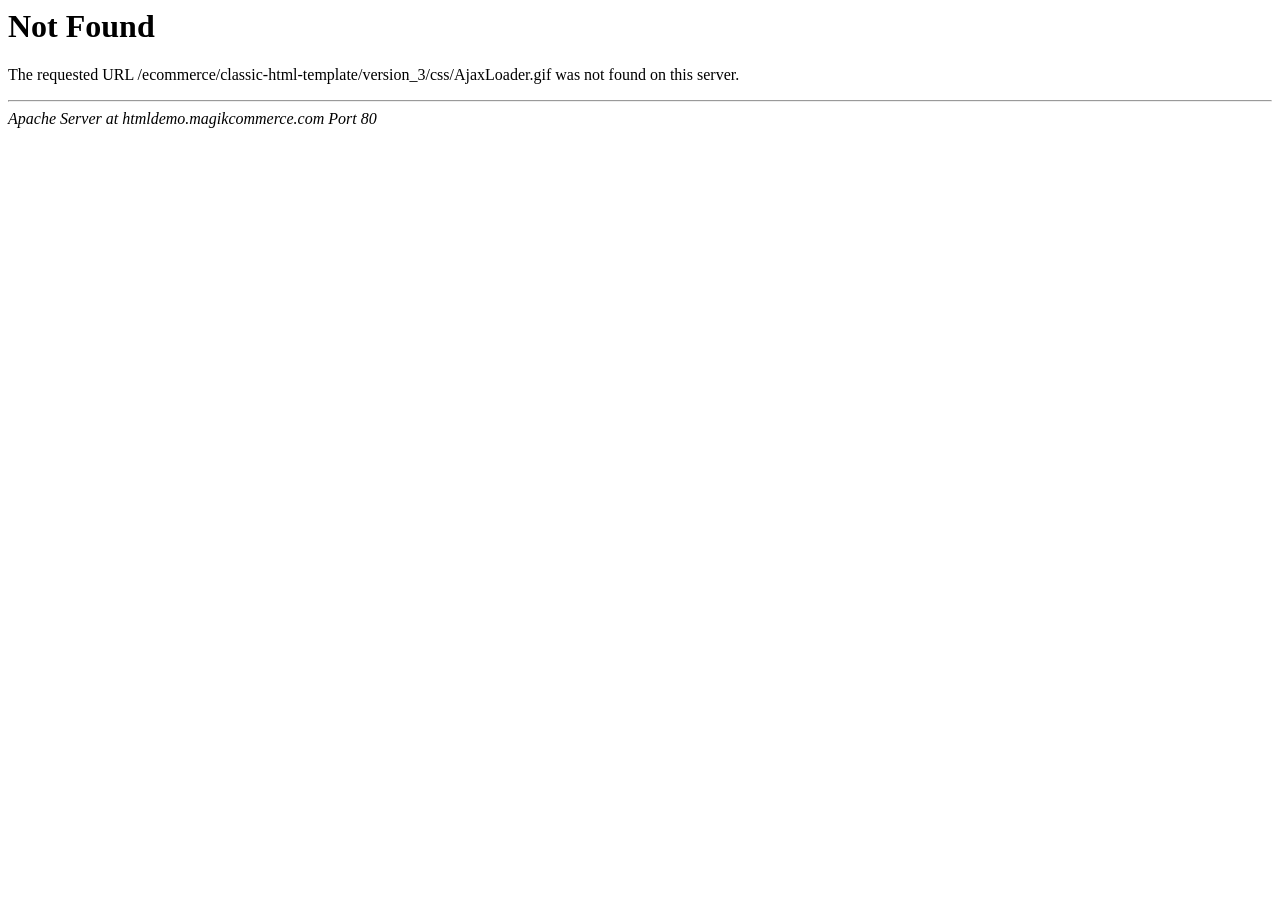
<file: css/AjaxLoader.html>
<!DOCTYPE HTML PUBLIC "-//IETF//DTD HTML 2.0//EN">
<html><head>
<title>404 Not Found</title>
</head><body>
<h1>Not Found</h1>
<p>The requested URL /ecommerce/classic-html-template/version_3/css/AjaxLoader.gif was not found on this server.</p>
<hr>
<address>Apache Server at htmldemo.magikcommerce.com Port 80</address>
</body></html>
</file>
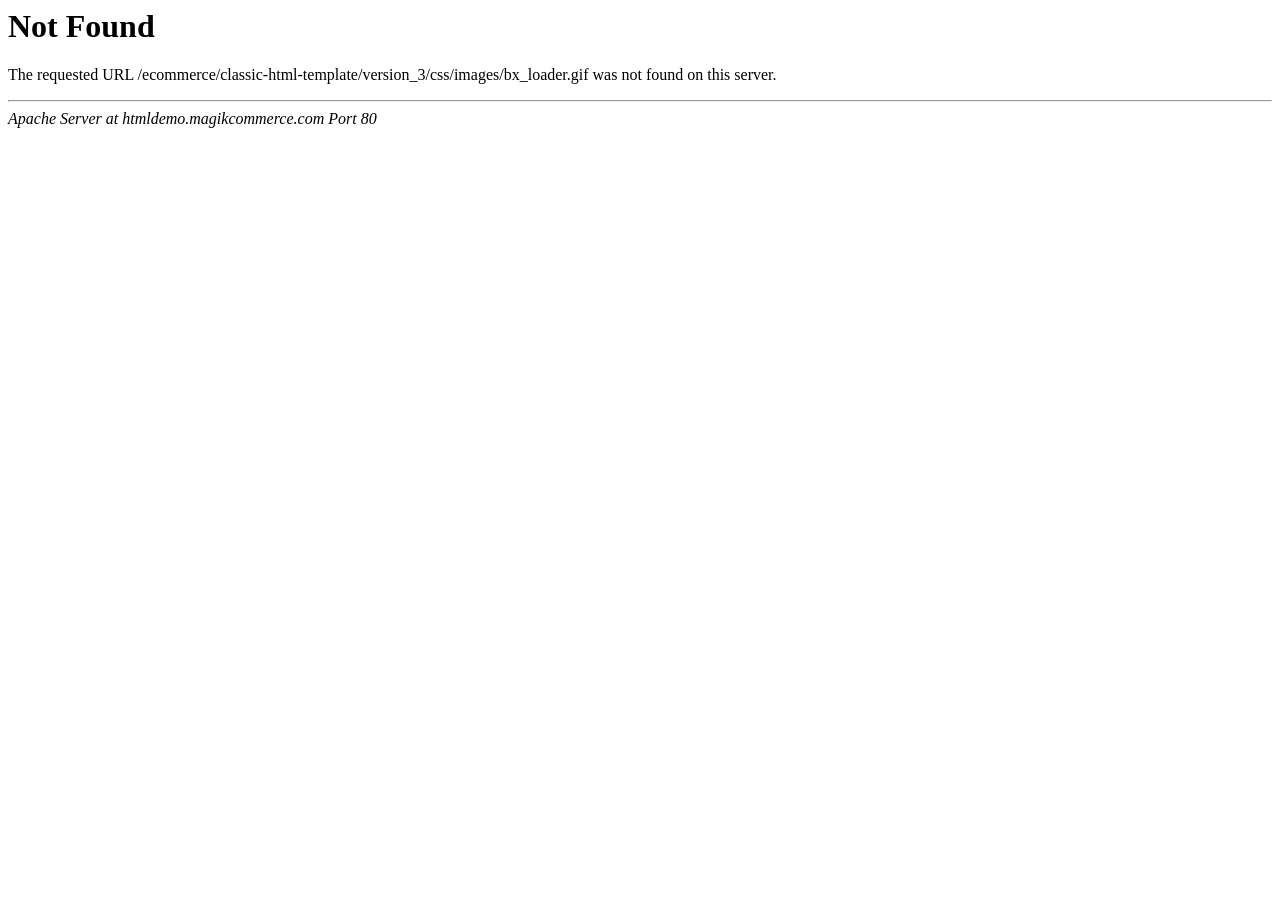
<file: css/images/bx_loader.html>
<!DOCTYPE HTML PUBLIC "-//IETF//DTD HTML 2.0//EN">
<html><head>
<title>404 Not Found</title>
</head><body>
<h1>Not Found</h1>
<p>The requested URL /ecommerce/classic-html-template/version_3/css/images/bx_loader.gif was not found on this server.</p>
<hr>
<address>Apache Server at htmldemo.magikcommerce.com Port 80</address>
</body></html>
</file>
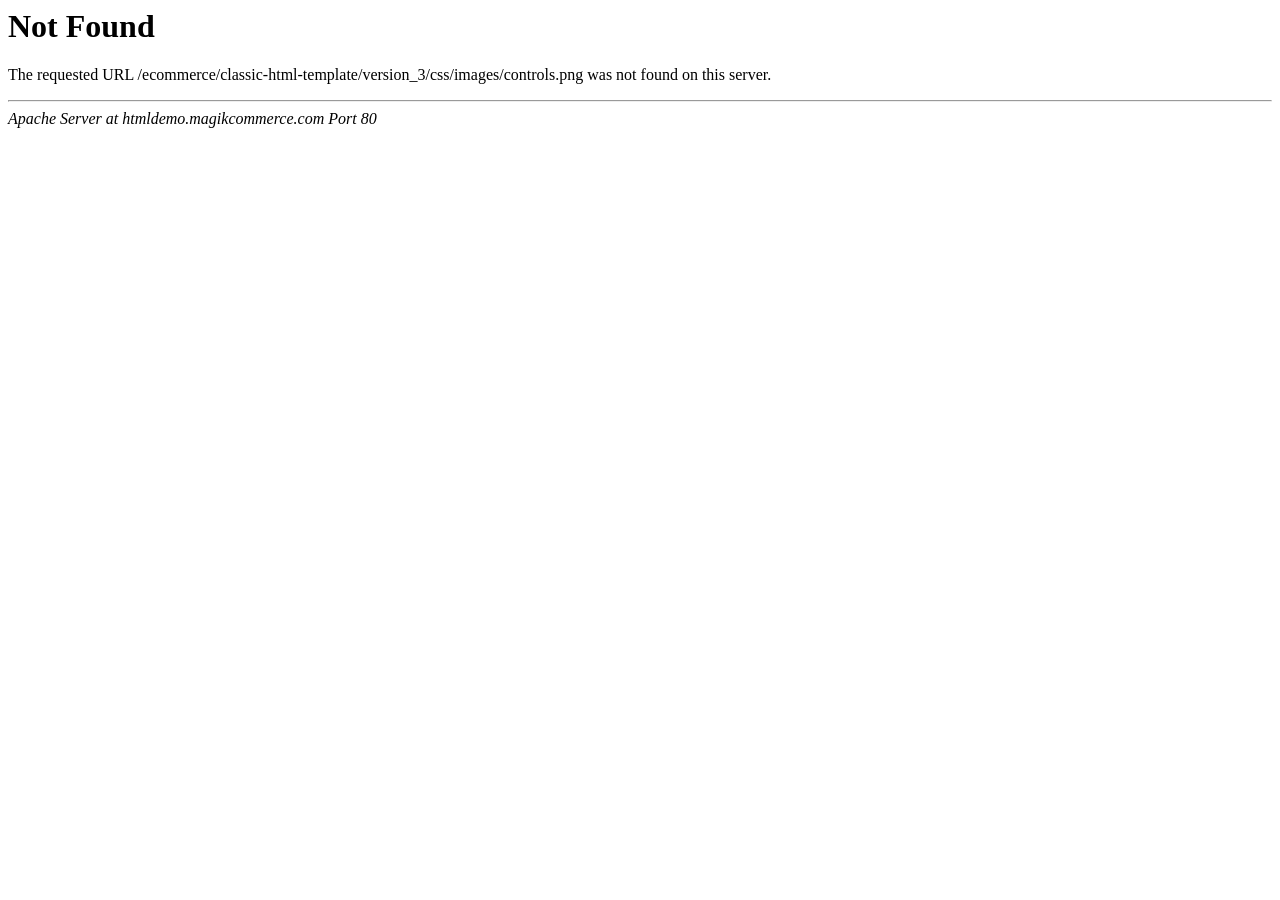
<file: css/images/controls.html>
<!DOCTYPE HTML PUBLIC "-//IETF//DTD HTML 2.0//EN">
<html><head>
<title>404 Not Found</title>
</head><body>
<h1>Not Found</h1>
<p>The requested URL /ecommerce/classic-html-template/version_3/css/images/controls.png was not found on this server.</p>
<hr>
<address>Apache Server at htmldemo.magikcommerce.com Port 80</address>
</body></html>
</file>
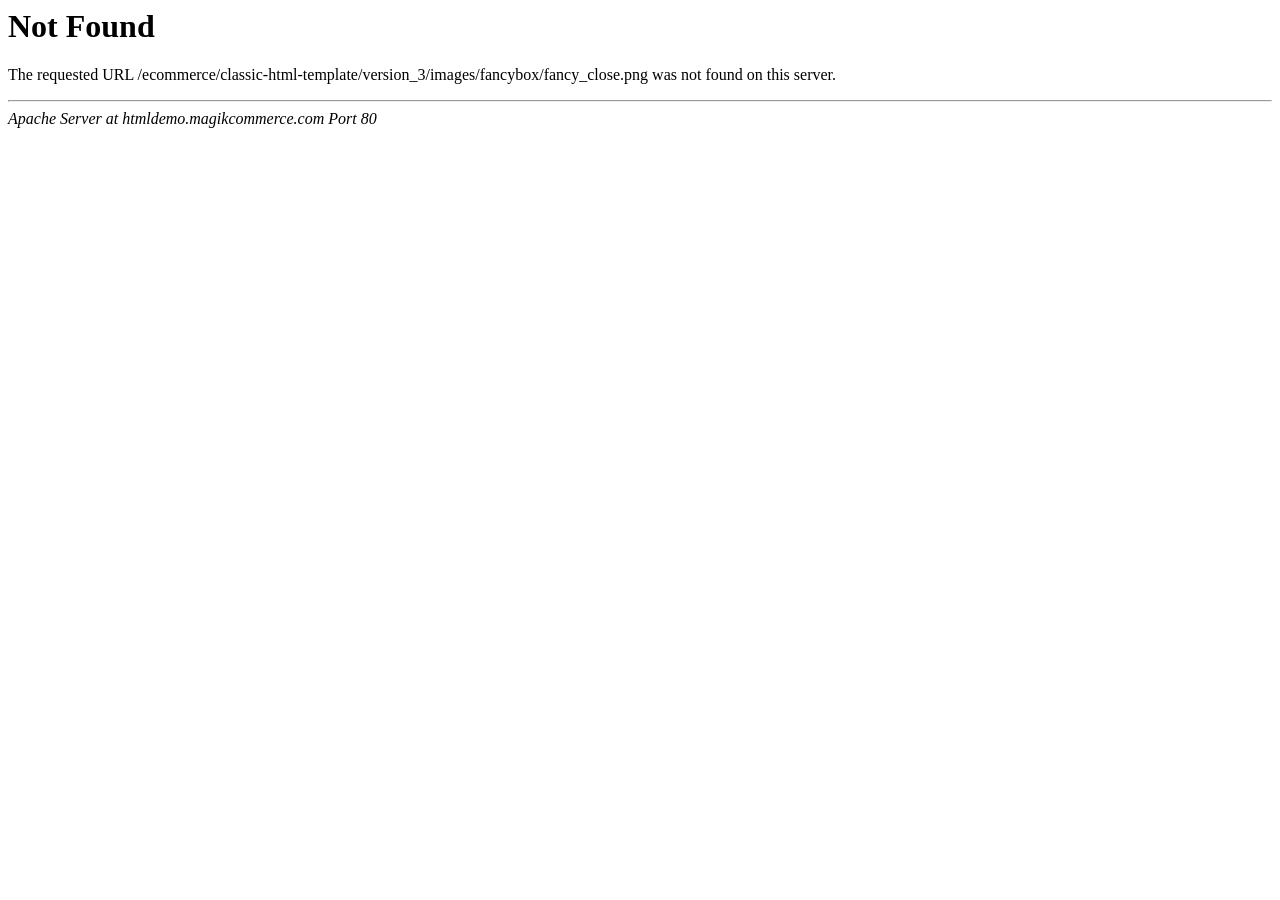
<file: images/fancybox/fancy_close.html>
<!DOCTYPE HTML PUBLIC "-//IETF//DTD HTML 2.0//EN">
<html><head>
<title>404 Not Found</title>
</head><body>
<h1>Not Found</h1>
<p>The requested URL /ecommerce/classic-html-template/version_3/images/fancybox/fancy_close.png was not found on this server.</p>
<hr>
<address>Apache Server at htmldemo.magikcommerce.com Port 80</address>
</body></html>
</file>
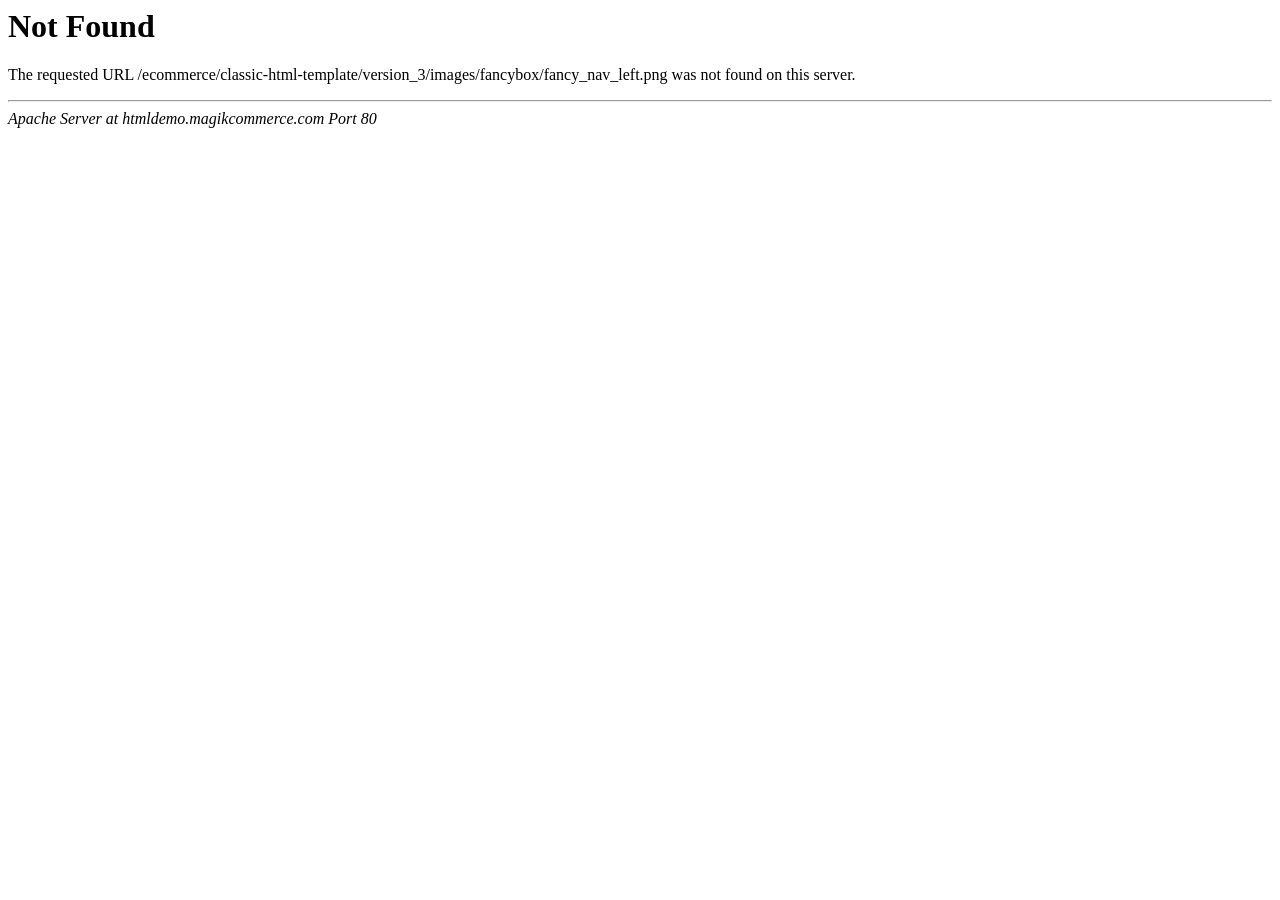
<file: images/fancybox/fancy_nav_left.html>
<!DOCTYPE HTML PUBLIC "-//IETF//DTD HTML 2.0//EN">
<html><head>
<title>404 Not Found</title>
</head><body>
<h1>Not Found</h1>
<p>The requested URL /ecommerce/classic-html-template/version_3/images/fancybox/fancy_nav_left.png was not found on this server.</p>
<hr>
<address>Apache Server at htmldemo.magikcommerce.com Port 80</address>
</body></html>
</file>
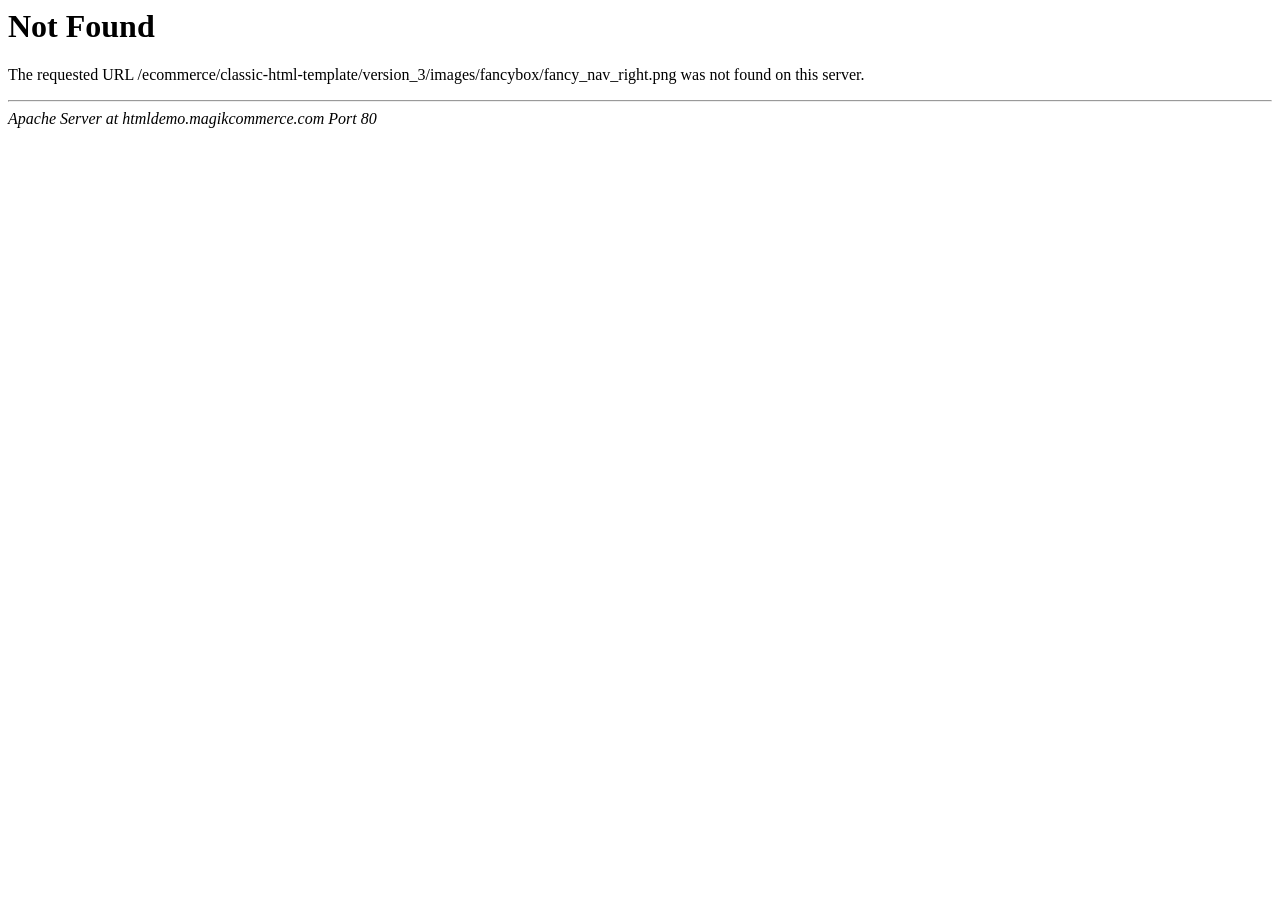
<file: images/fancybox/fancy_nav_right.html>
<!DOCTYPE HTML PUBLIC "-//IETF//DTD HTML 2.0//EN">
<html><head>
<title>404 Not Found</title>
</head><body>
<h1>Not Found</h1>
<p>The requested URL /ecommerce/classic-html-template/version_3/images/fancybox/fancy_nav_right.png was not found on this server.</p>
<hr>
<address>Apache Server at htmldemo.magikcommerce.com Port 80</address>
</body></html>
</file>
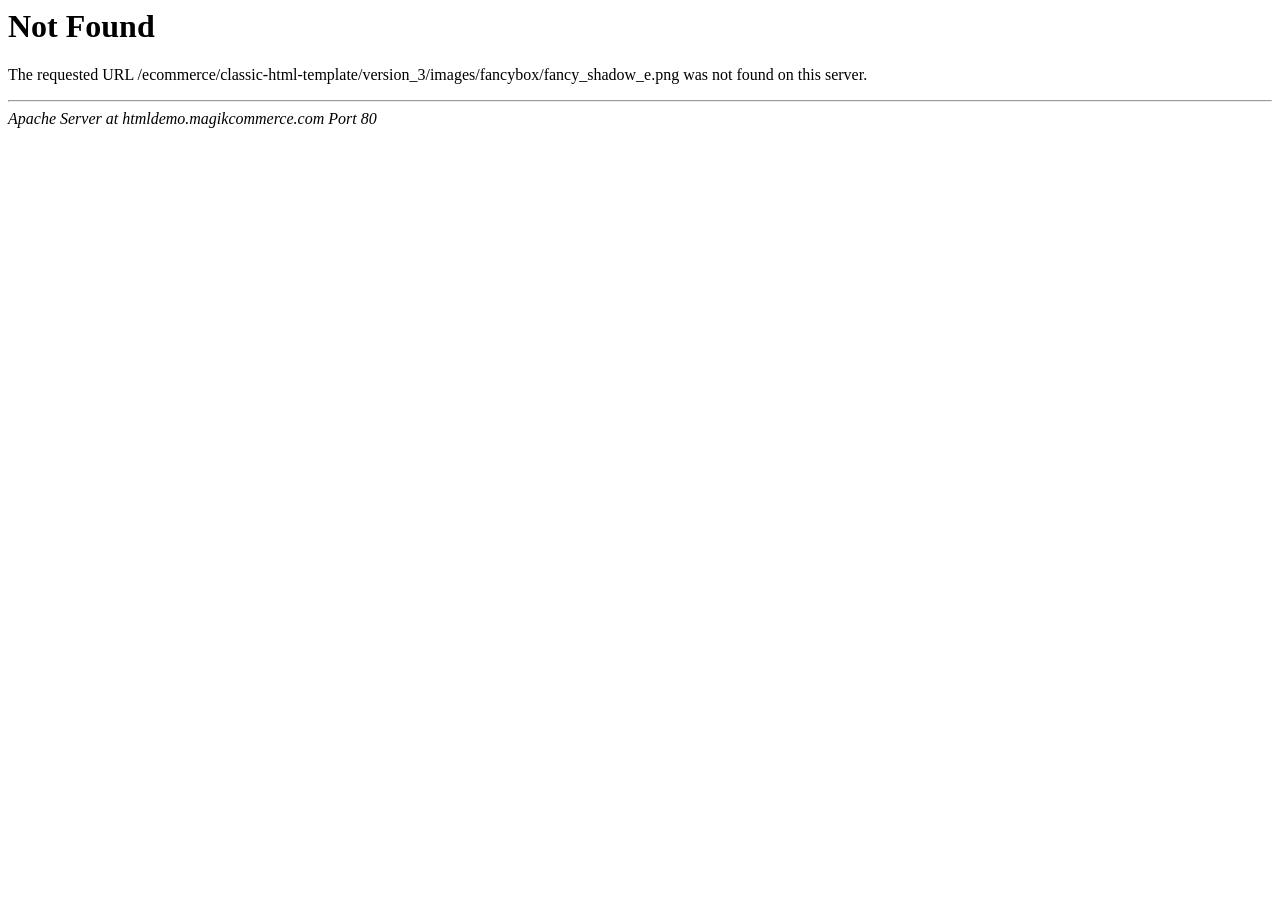
<file: images/fancybox/fancy_shadow_e.html>
<!DOCTYPE HTML PUBLIC "-//IETF//DTD HTML 2.0//EN">
<html><head>
<title>404 Not Found</title>
</head><body>
<h1>Not Found</h1>
<p>The requested URL /ecommerce/classic-html-template/version_3/images/fancybox/fancy_shadow_e.png was not found on this server.</p>
<hr>
<address>Apache Server at htmldemo.magikcommerce.com Port 80</address>
</body></html>
</file>
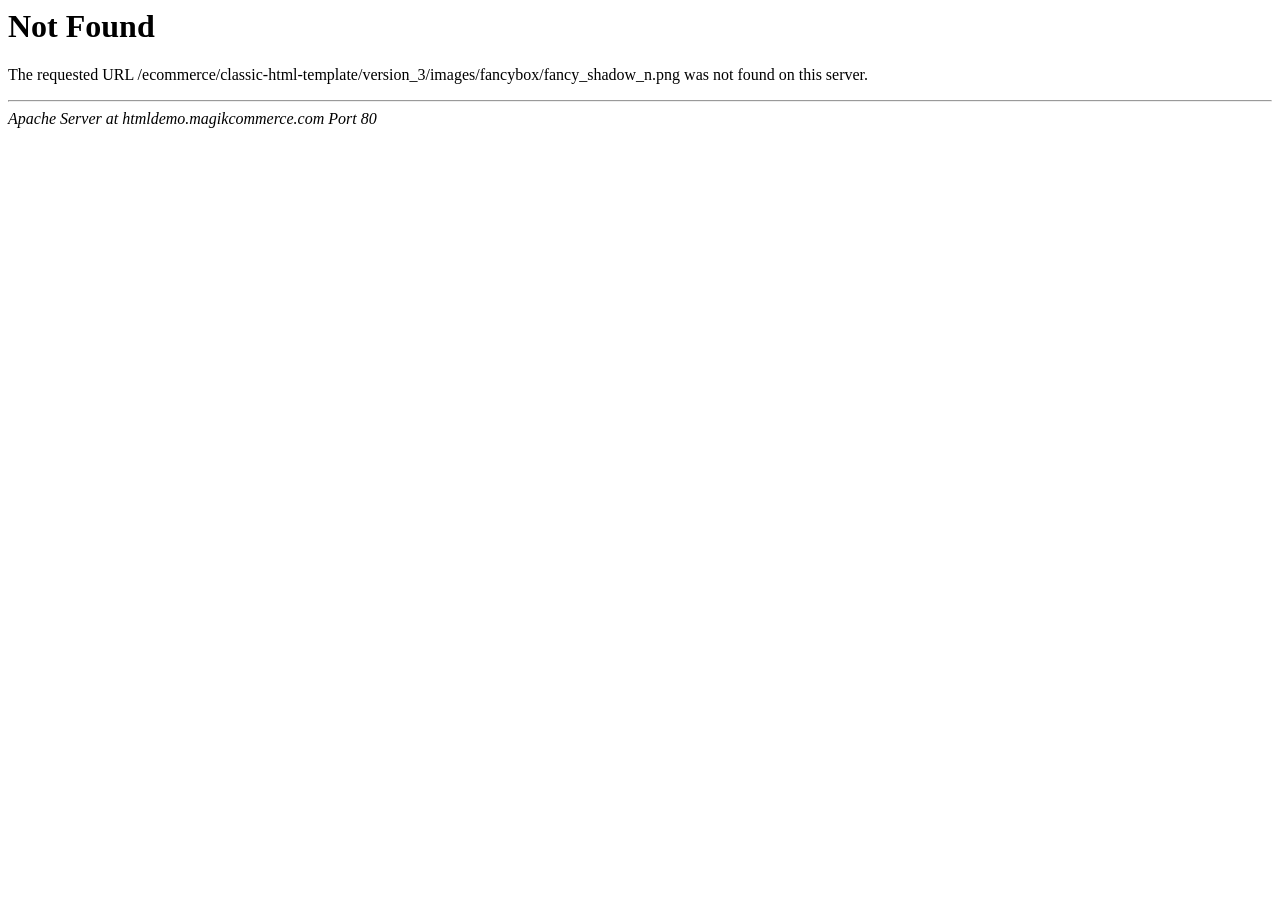
<file: images/fancybox/fancy_shadow_n.html>
<!DOCTYPE HTML PUBLIC "-//IETF//DTD HTML 2.0//EN">
<html><head>
<title>404 Not Found</title>
</head><body>
<h1>Not Found</h1>
<p>The requested URL /ecommerce/classic-html-template/version_3/images/fancybox/fancy_shadow_n.png was not found on this server.</p>
<hr>
<address>Apache Server at htmldemo.magikcommerce.com Port 80</address>
</body></html>
</file>
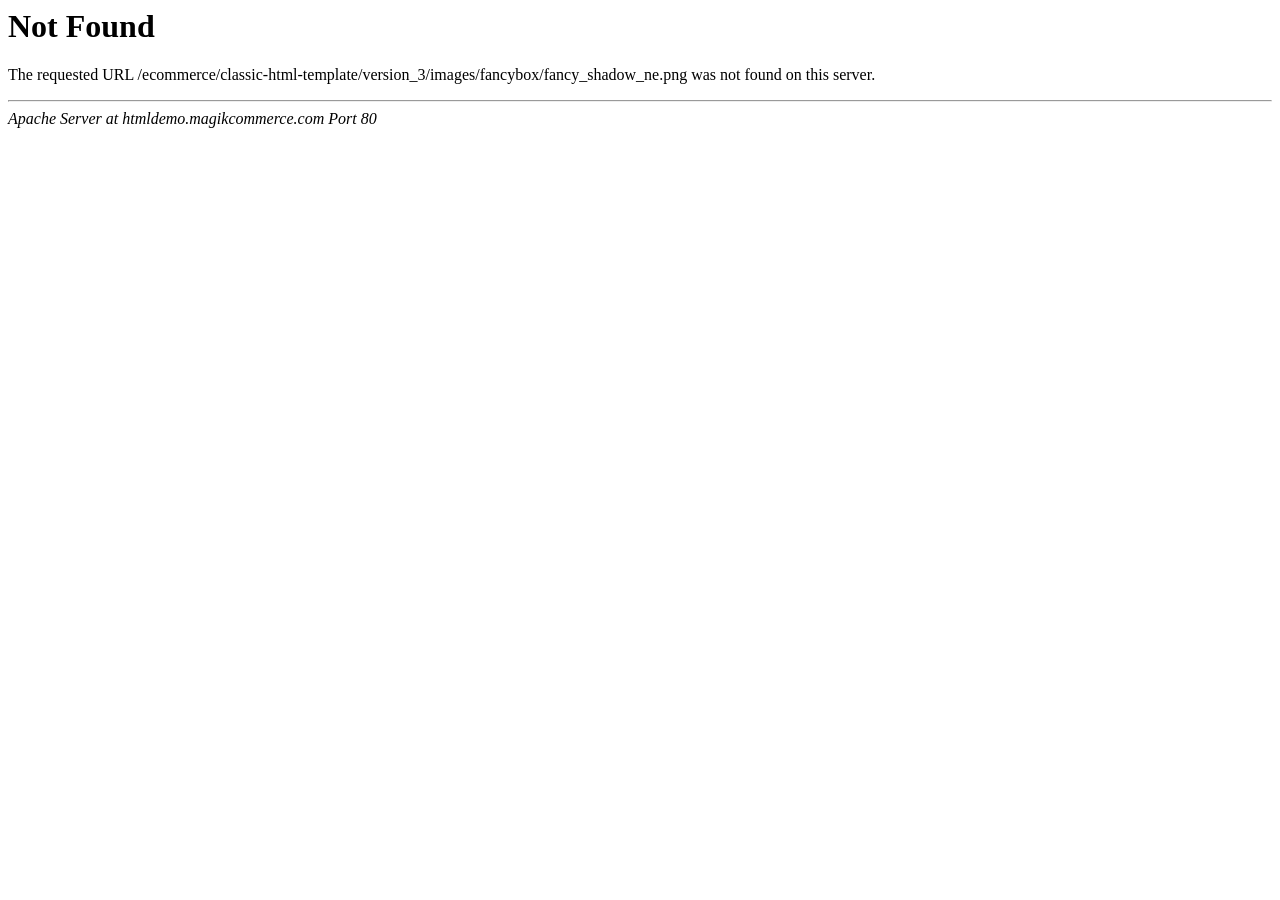
<file: images/fancybox/fancy_shadow_ne.html>
<!DOCTYPE HTML PUBLIC "-//IETF//DTD HTML 2.0//EN">
<html><head>
<title>404 Not Found</title>
</head><body>
<h1>Not Found</h1>
<p>The requested URL /ecommerce/classic-html-template/version_3/images/fancybox/fancy_shadow_ne.png was not found on this server.</p>
<hr>
<address>Apache Server at htmldemo.magikcommerce.com Port 80</address>
</body></html>
</file>
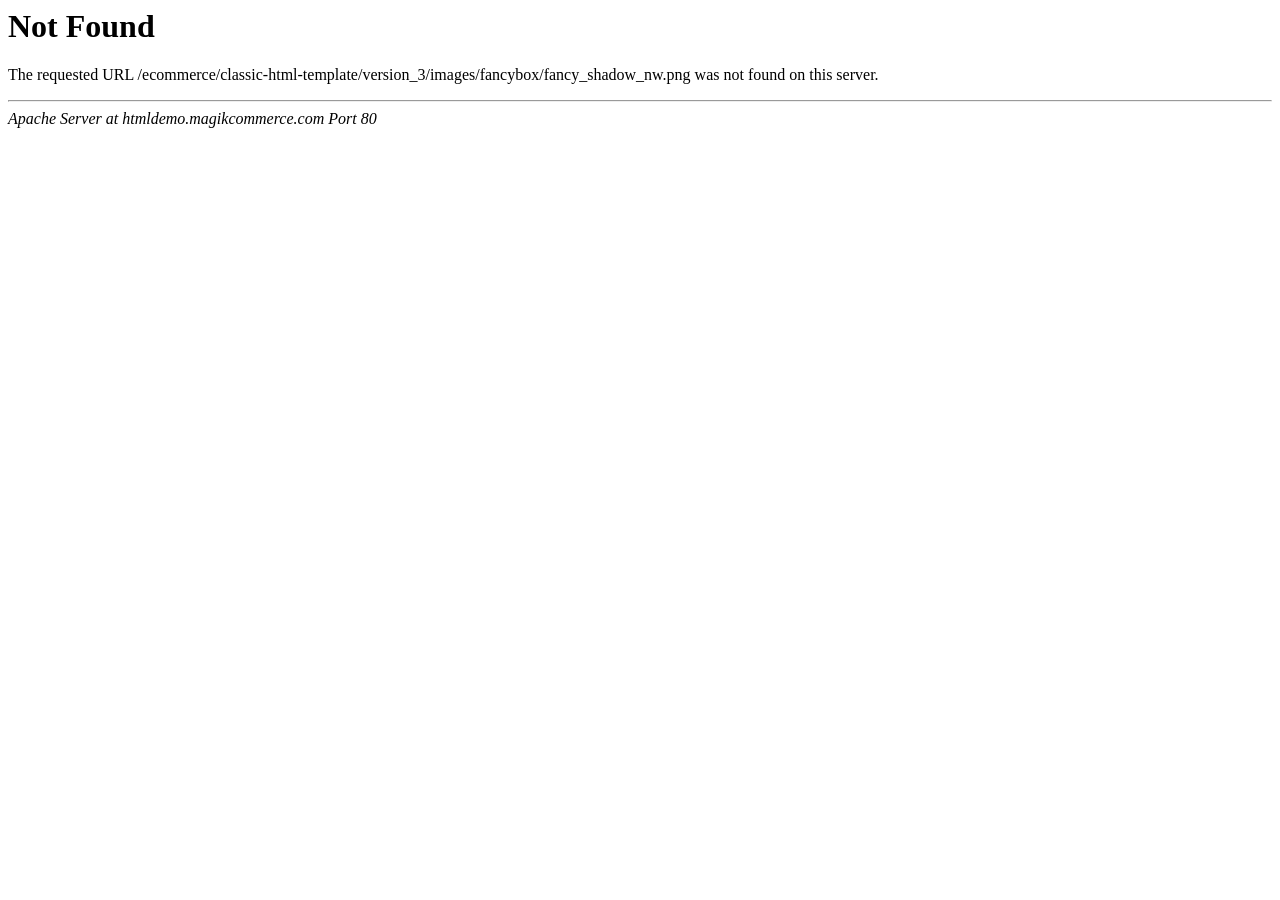
<file: images/fancybox/fancy_shadow_nw.html>
<!DOCTYPE HTML PUBLIC "-//IETF//DTD HTML 2.0//EN">
<html><head>
<title>404 Not Found</title>
</head><body>
<h1>Not Found</h1>
<p>The requested URL /ecommerce/classic-html-template/version_3/images/fancybox/fancy_shadow_nw.png was not found on this server.</p>
<hr>
<address>Apache Server at htmldemo.magikcommerce.com Port 80</address>
</body></html>
</file>
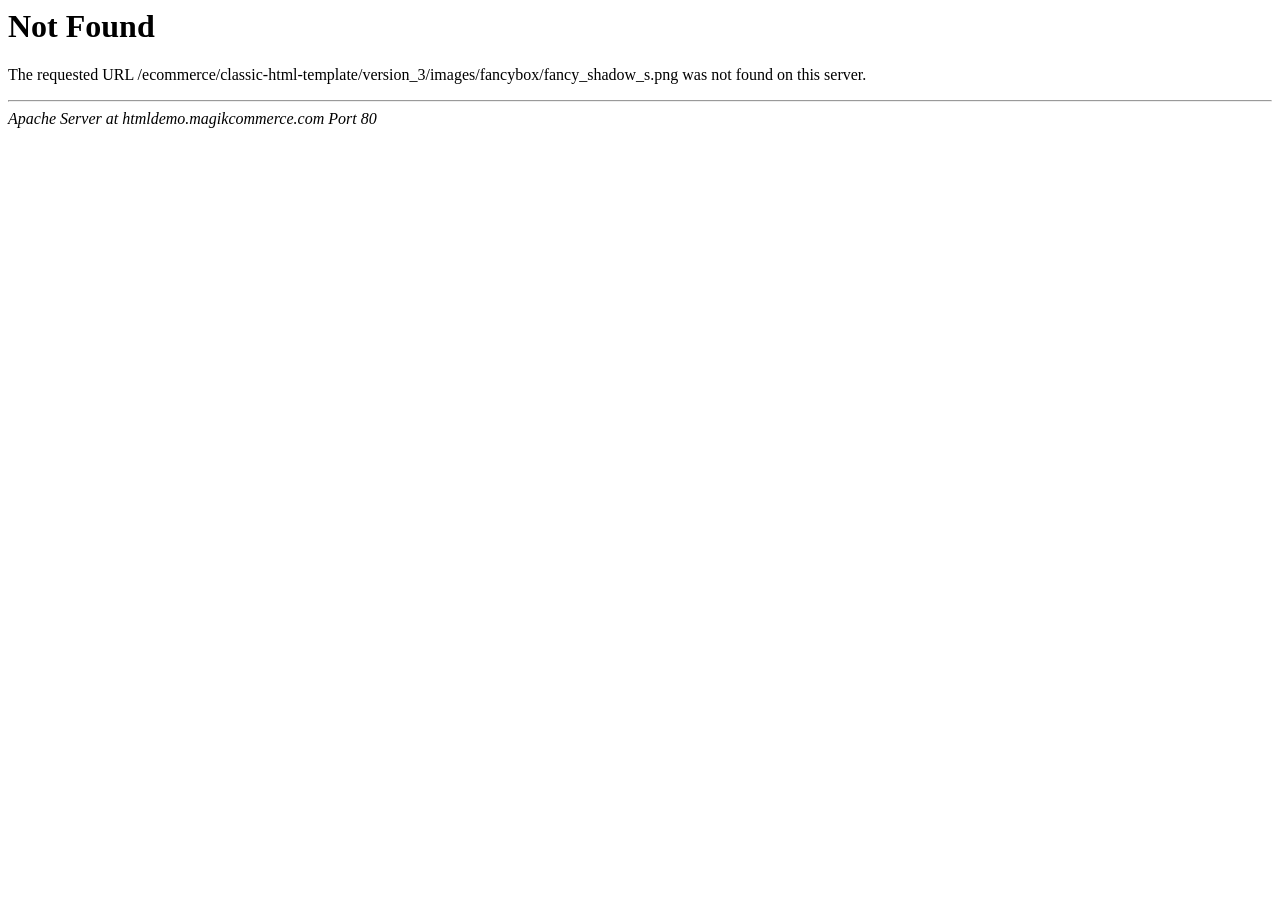
<file: images/fancybox/fancy_shadow_s.html>
<!DOCTYPE HTML PUBLIC "-//IETF//DTD HTML 2.0//EN">
<html><head>
<title>404 Not Found</title>
</head><body>
<h1>Not Found</h1>
<p>The requested URL /ecommerce/classic-html-template/version_3/images/fancybox/fancy_shadow_s.png was not found on this server.</p>
<hr>
<address>Apache Server at htmldemo.magikcommerce.com Port 80</address>
</body></html>
</file>
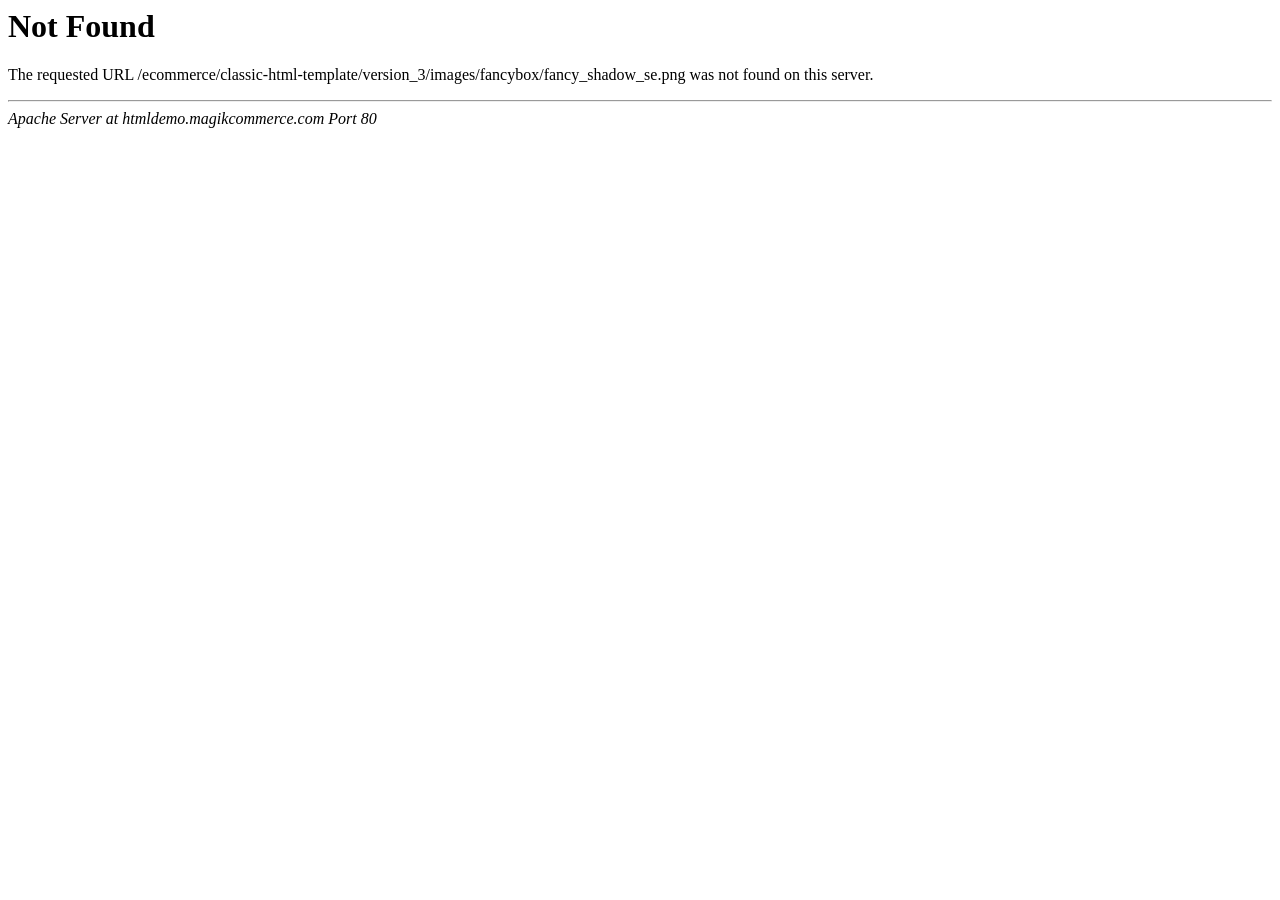
<file: images/fancybox/fancy_shadow_se.html>
<!DOCTYPE HTML PUBLIC "-//IETF//DTD HTML 2.0//EN">
<html><head>
<title>404 Not Found</title>
</head><body>
<h1>Not Found</h1>
<p>The requested URL /ecommerce/classic-html-template/version_3/images/fancybox/fancy_shadow_se.png was not found on this server.</p>
<hr>
<address>Apache Server at htmldemo.magikcommerce.com Port 80</address>
</body></html>
</file>
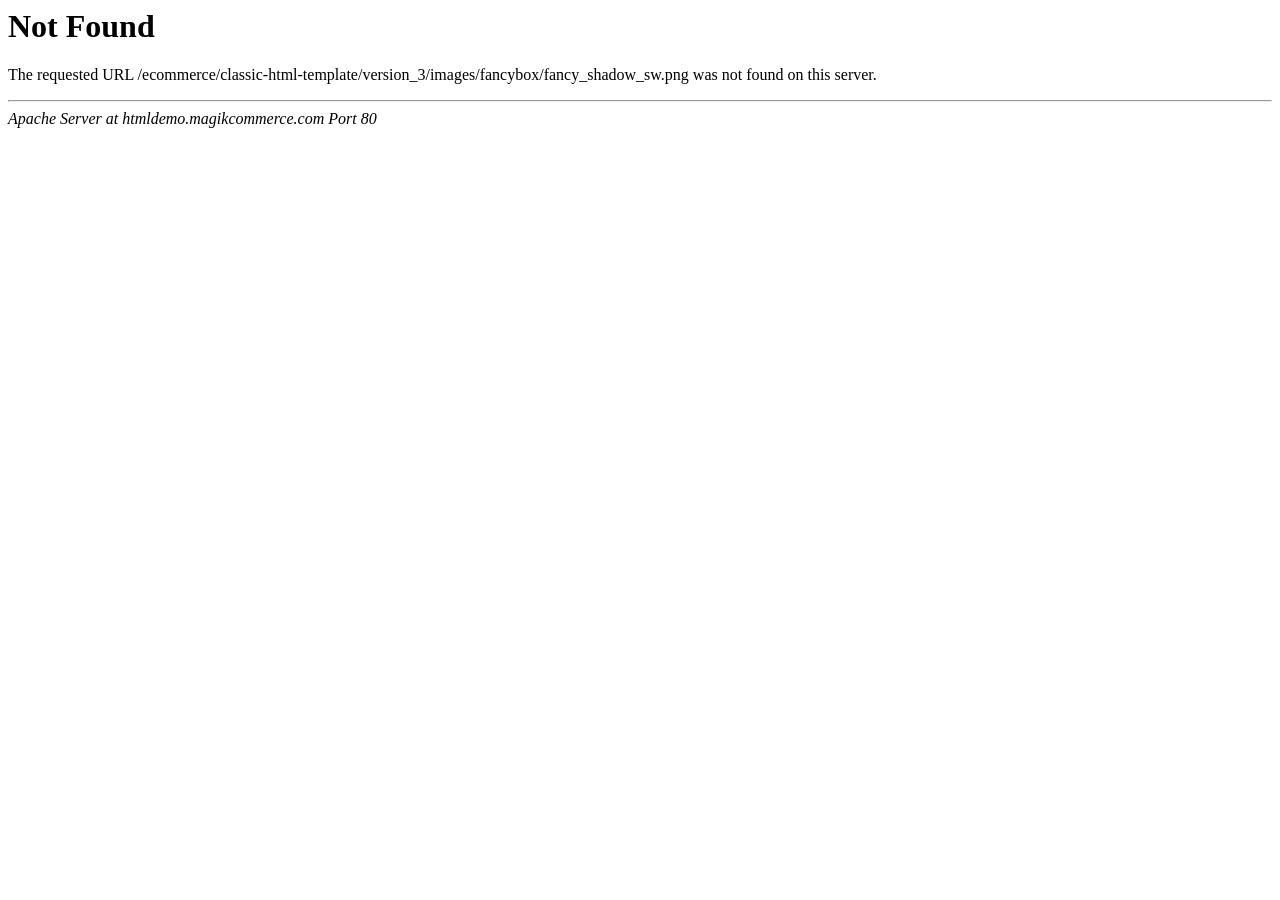
<file: images/fancybox/fancy_shadow_sw.html>
<!DOCTYPE HTML PUBLIC "-//IETF//DTD HTML 2.0//EN">
<html><head>
<title>404 Not Found</title>
</head><body>
<h1>Not Found</h1>
<p>The requested URL /ecommerce/classic-html-template/version_3/images/fancybox/fancy_shadow_sw.png was not found on this server.</p>
<hr>
<address>Apache Server at htmldemo.magikcommerce.com Port 80</address>
</body></html>
</file>
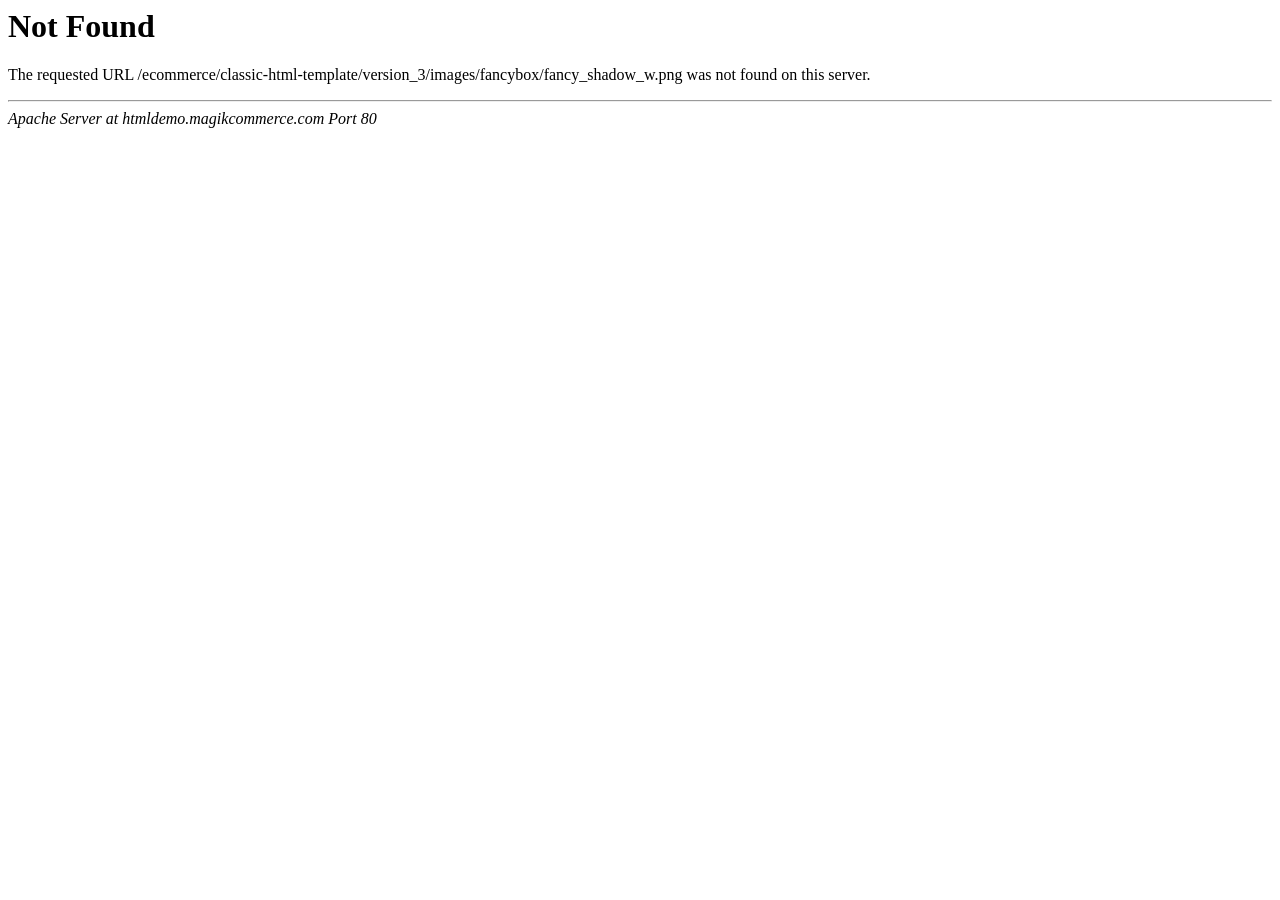
<file: images/fancybox/fancy_shadow_w.html>
<!DOCTYPE HTML PUBLIC "-//IETF//DTD HTML 2.0//EN">
<html><head>
<title>404 Not Found</title>
</head><body>
<h1>Not Found</h1>
<p>The requested URL /ecommerce/classic-html-template/version_3/images/fancybox/fancy_shadow_w.png was not found on this server.</p>
<hr>
<address>Apache Server at htmldemo.magikcommerce.com Port 80</address>
</body></html>
</file>
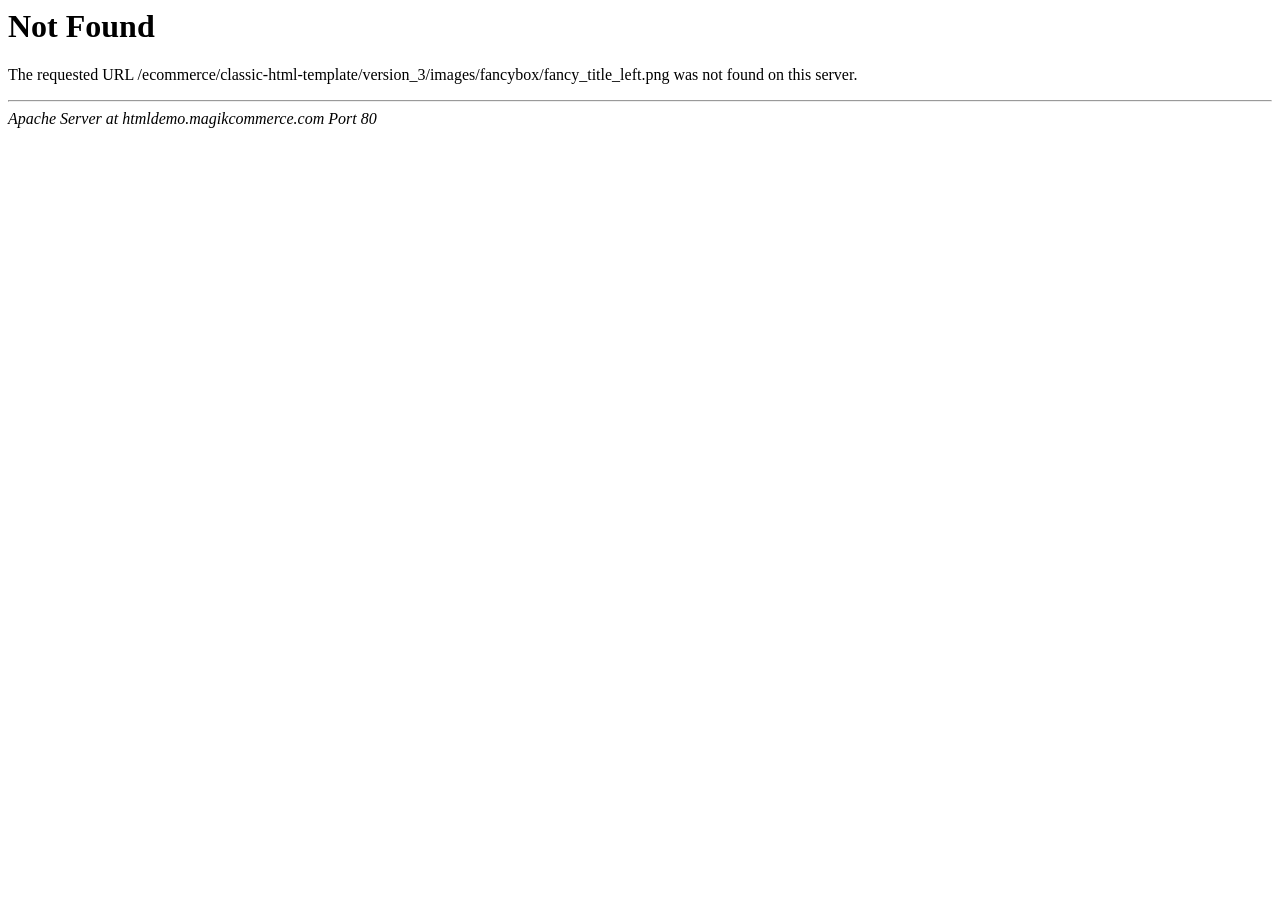
<file: images/fancybox/fancy_title_left.html>
<!DOCTYPE HTML PUBLIC "-//IETF//DTD HTML 2.0//EN">
<html><head>
<title>404 Not Found</title>
</head><body>
<h1>Not Found</h1>
<p>The requested URL /ecommerce/classic-html-template/version_3/images/fancybox/fancy_title_left.png was not found on this server.</p>
<hr>
<address>Apache Server at htmldemo.magikcommerce.com Port 80</address>
</body></html>
</file>
